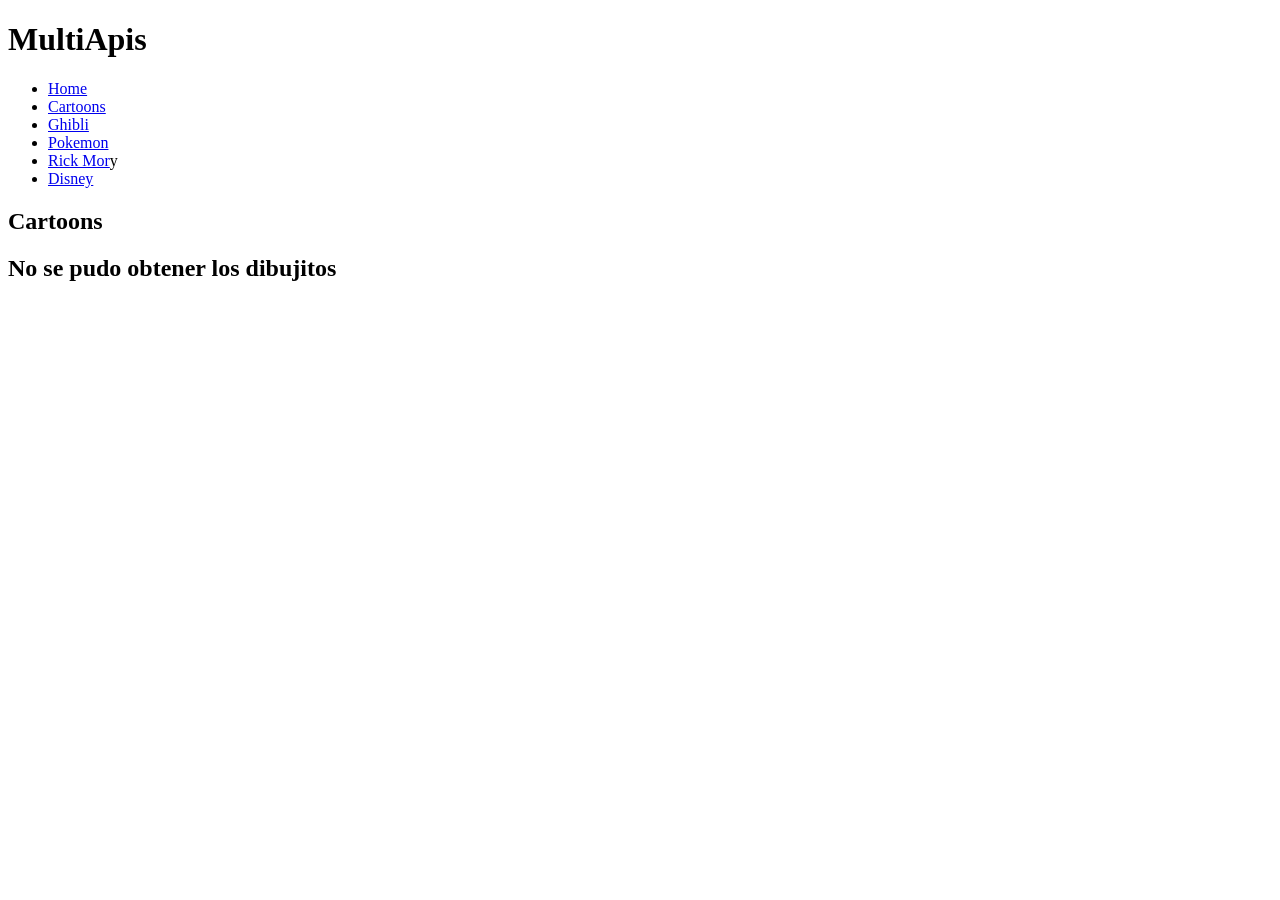
<file: pages/cartoons.html>
<!DOCTYPE html>
<html lang="en">
<head>
    <meta charset="UTF-8">
    <meta name="viewport" content="width=device-width, initial-scale=1.0">
    <title>Cartoons</title>
</head>
<body>
    <header>
        <div>
            <h1>MultiApis</h1>
        </div>

        <nav>
            <ul class="nav-index">
                <li><a href="index.html">Home</a></li>
                <li><a href="cartoons.html">Cartoons</a></li>
                <li><a href="ghibli.html">Ghibli</a></li>
                <li><a href="pokemon.html">Pokemon</a></li>
                <li><a href="rickmorty.html">Rick Mor</a>y</li>
                <li><a href="disney.html">Disney</a></li>      
            </ul>
        </nav>
    </header>


    <main>
        <div>
            <h2>Cartoons</h2>
        </div>
        <div class="cards-main">
        </div>
    </main>
    <script src="/script/cartoons.js"></script>
</body>
</html>
</file>
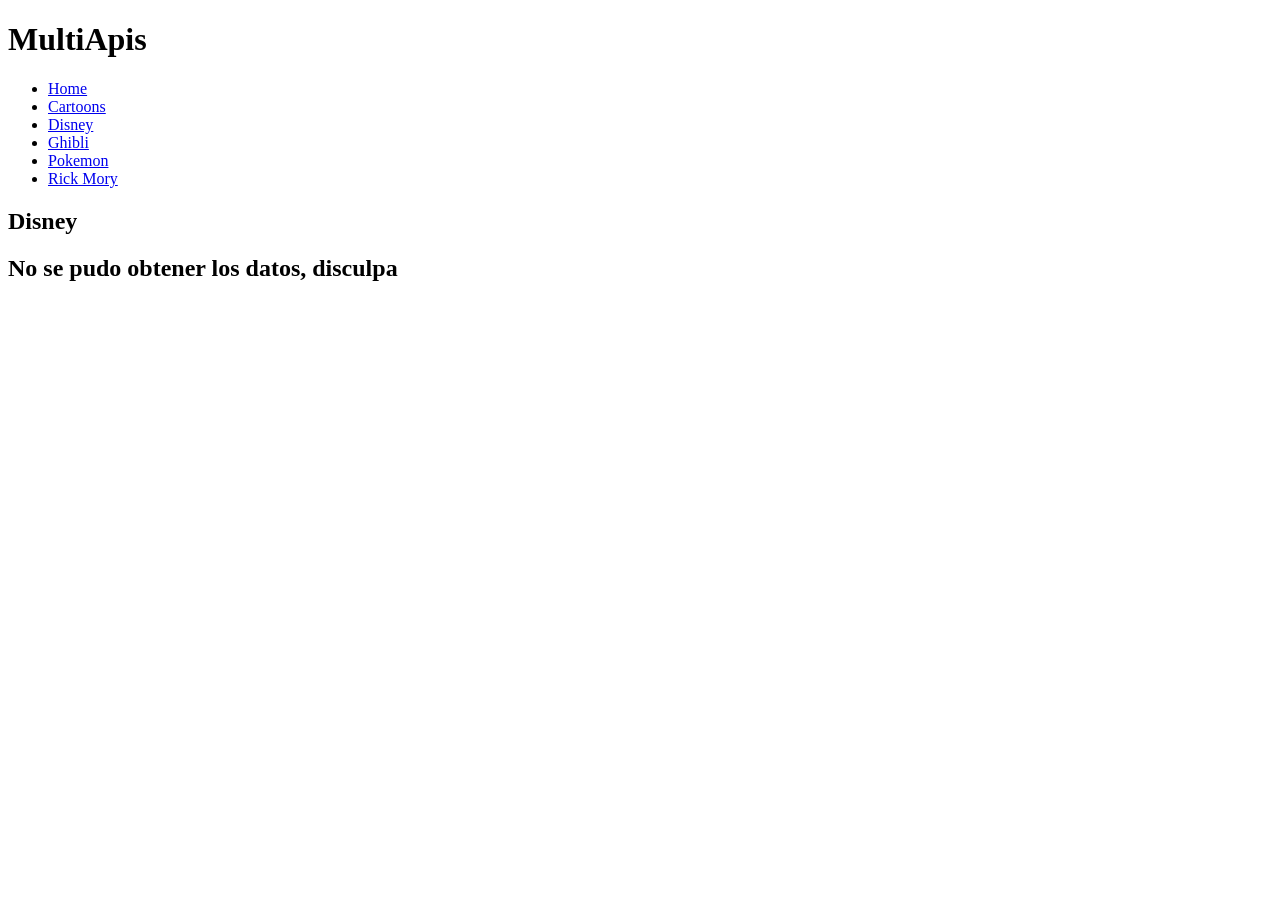
<file: pages/disney.html>
<!DOCTYPE html>
<html lang="en">
<head>
    <meta charset="UTF-8">
    <meta name="viewport" content="width=!, initial-scale=1.0">
    <title>Disney</title>
</head>
<body>
    <header>
        <div>
            <h1>MultiApis</h1>
        </div>
        <nav>
            <ul class="nav-index">
                <li><a href="/index.html">Home</a></li>
                <li><a href="cartoons.html">Cartoons</a></li>
                <li><a href="disney.html">Disney</a></li>      
                <li><a href="ghibli.html">Ghibli</a></li>
                <li><a href="pokemon.html">Pokemon</a></li>
                <li><a href="rickmorty.html">Rick Mory</a></li>
            </ul>
        </nav>
    </header>
    <main>
        <div>
            <h2>Disney</h2>
        </div>
        <div class="cards-main">

        </div>
    </main>
    
    <script src="/script/disney.js"></script>
</body>
</html>
</file>
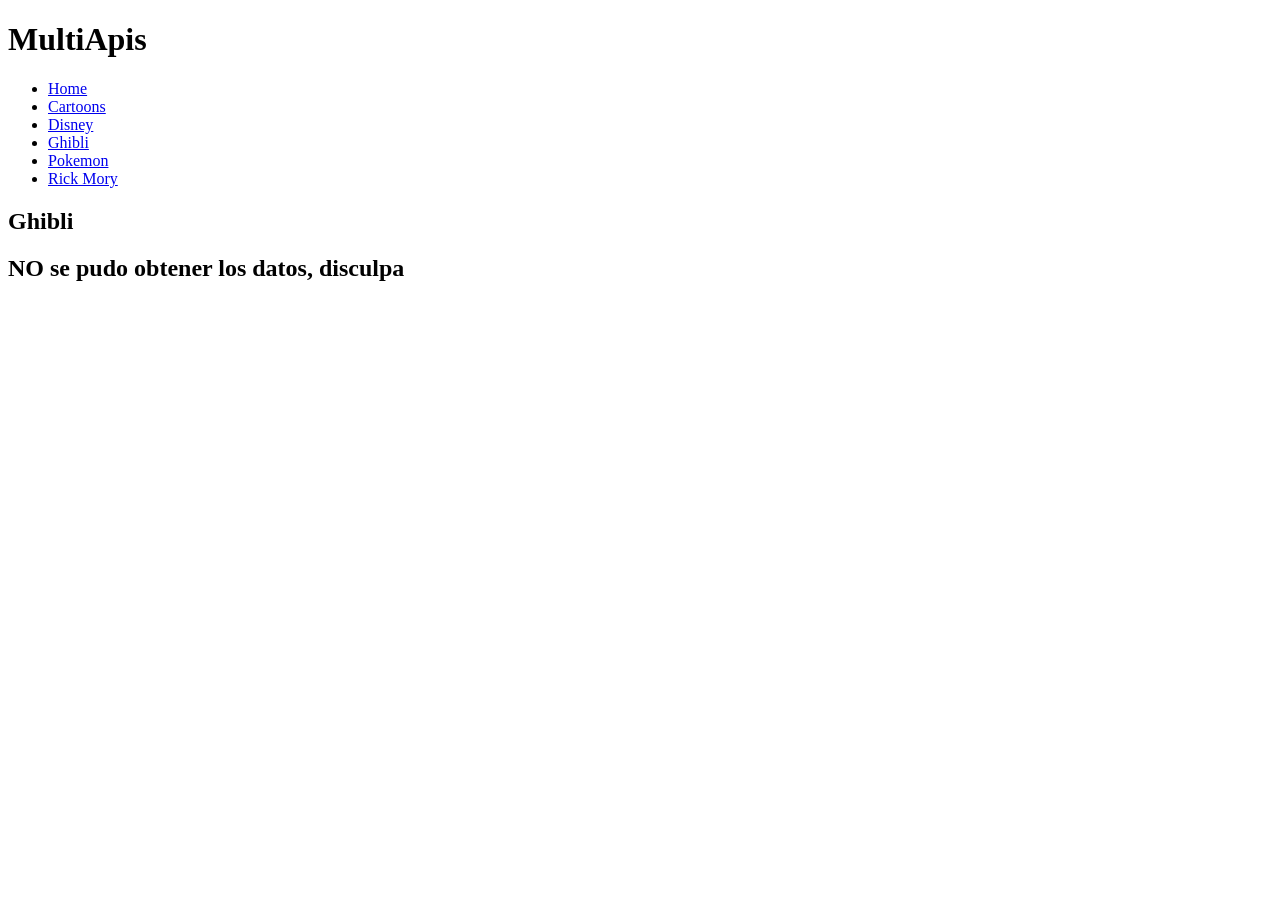
<file: pages/ghibli.html>
<!DOCTYPE html>
<html lang="en">
<head>
    <meta charset="UTF-8">
    <meta name="viewport" content="width=device-width, initial-scale=1.0">
    <title>Ghibli</title>
</head>
<body>
    <header>
        <div>
            <h1>MultiApis</h1>
        </div>
        <nav>
            <ul class="nav-index">
                <li><a href="index.html">Home</a></li>
                <li><a href="cartoons.html">Cartoons</a></li>
                <li><a href="disney.html">Disney</a></li>      
                <li><a href="ghibli.html">Ghibli</a></li>
                <li><a href="pokemon.html">Pokemon</a></li>
                <li><a href="rickmorty.html">Rick Mory</a></li>
            </ul>
        </nav>
    </header>
    <main>
        <div>
            <h2>Ghibli</h2>
        </div>
        <dev class="cards-main">

        </dev>
    </main>

    <script src="/script/gihibli.js"></script>
</body>
</html>
</file>
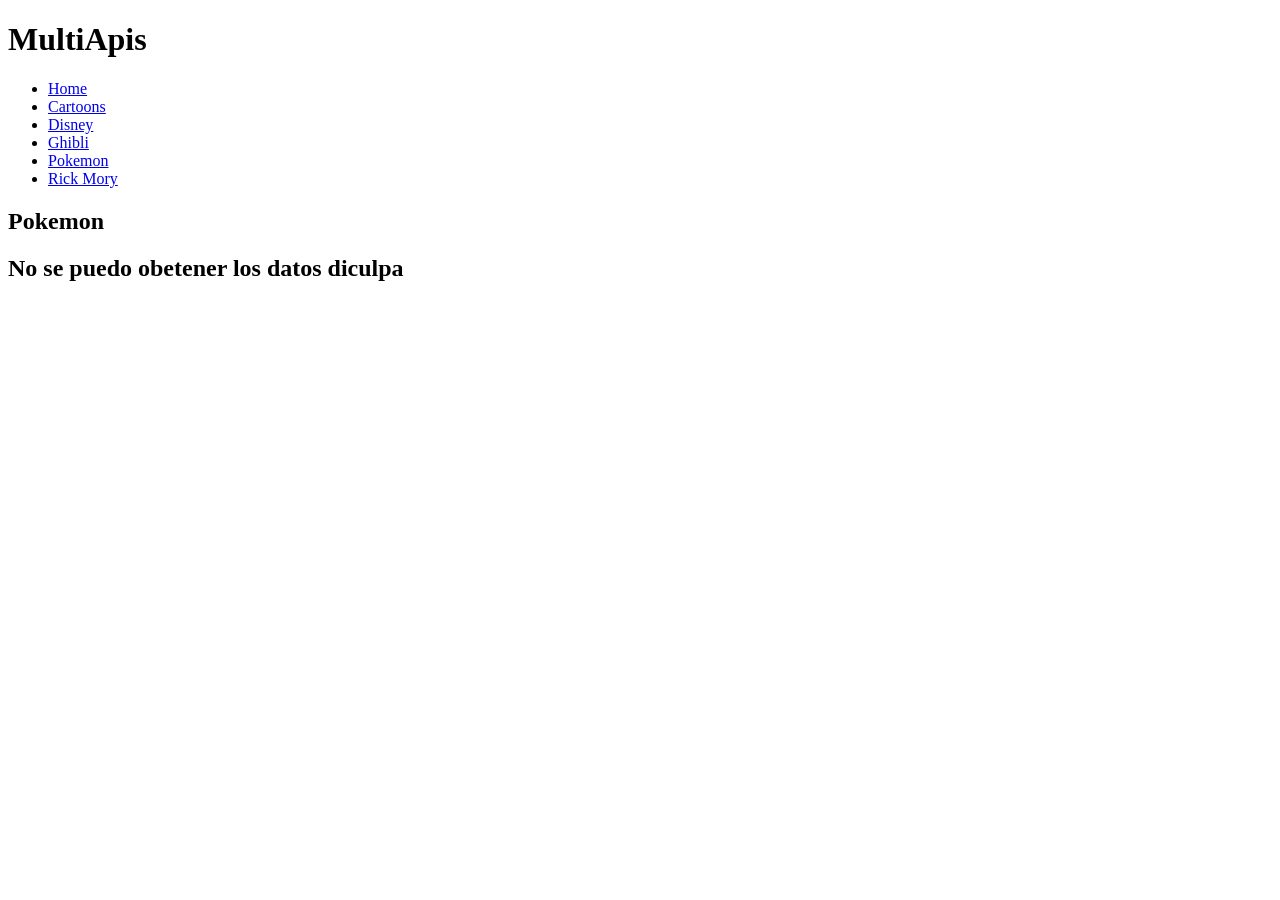
<file: pages/pokemon.html>
<!DOCTYPE html>
<html lang="en">
<head>
    <meta charset="UTF-8">
    <meta name="viewport" content="width=device-width, initial-scale=1.0">
    <title>Pokemon</title>
</head>
<body>
    <header>
        <div>
            <h1>MultiApis</h1>
        </div>
        <nav>
            <ul class="nav-index">
                <li><a href="index.html">Home</a></li>
                <li><a href="cartoons.html">Cartoons</a></li>
                <li><a href="disney.html">Disney</a></li>      
                <li><a href="ghibli.html">Ghibli</a></li>
                <li><a href="pokemon.html">Pokemon</a></li>
                <li><a href="rickmorty.html">Rick Mory</a></li>
            </ul>
        </nav>
    </header>

    <main>
        <div>
            <h2>Pokemon</h2>
        </div>
        <div class="cards-main">

        </div>
    </main>

    <script src="/script/pokemon.js"></script>
</body>
</html>
</file>
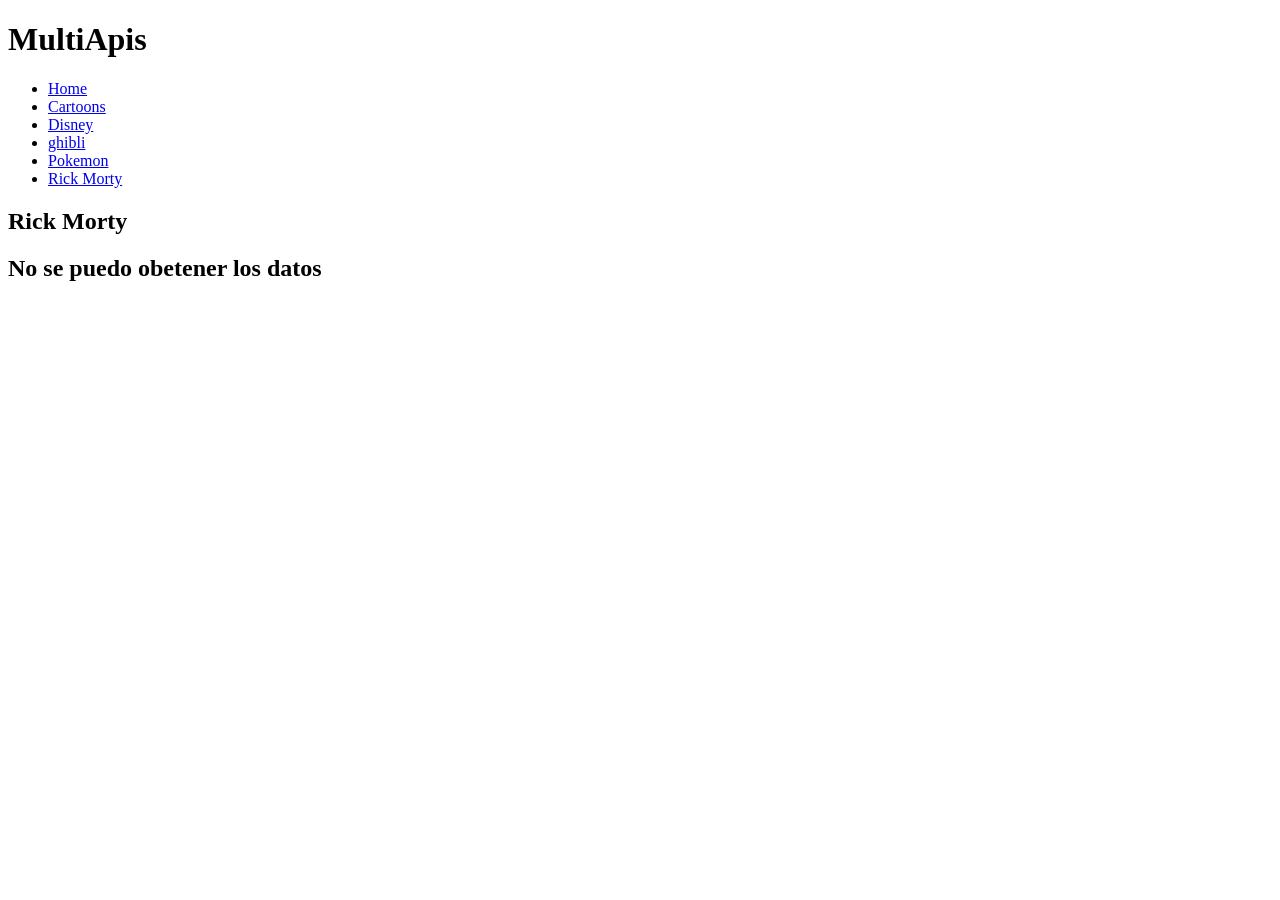
<file: pages/rickmorty.html>
<!DOCTYPE html>
<html lang="en">
<head>
    <meta charset="UTF-8">
    <meta name="viewport" content="width=device-width, initial-scale=1.0">
    <title>Rick Morty</title>
</head>
<body>
    <header>
        <div>
            <h1>MultiApis</h1>
        </div>
        <nav>
            <ul>
                <li><a href="/index.html">Home</a></li>
                <li><a href="cartoons.html">Cartoons</a></li>
                <li><a href="disney.html">Disney</a></li>
                <li><a href="ghibli.html">ghibli</a></li>
                <li><a href="pokemon.html">Pokemon</a></li>
                <li><a href="rickmorty.html">Rick Morty</a></li>
            </ul>
        </nav>
    </header>
    
    <main>
        <div>
            <h2>Rick Morty</h2>
        </div>
        <dev class="cards-main">

        </dev>
    </main>
    
    <script src="/script/rickmorty.js"></script>
</body>
</html>
</file>
